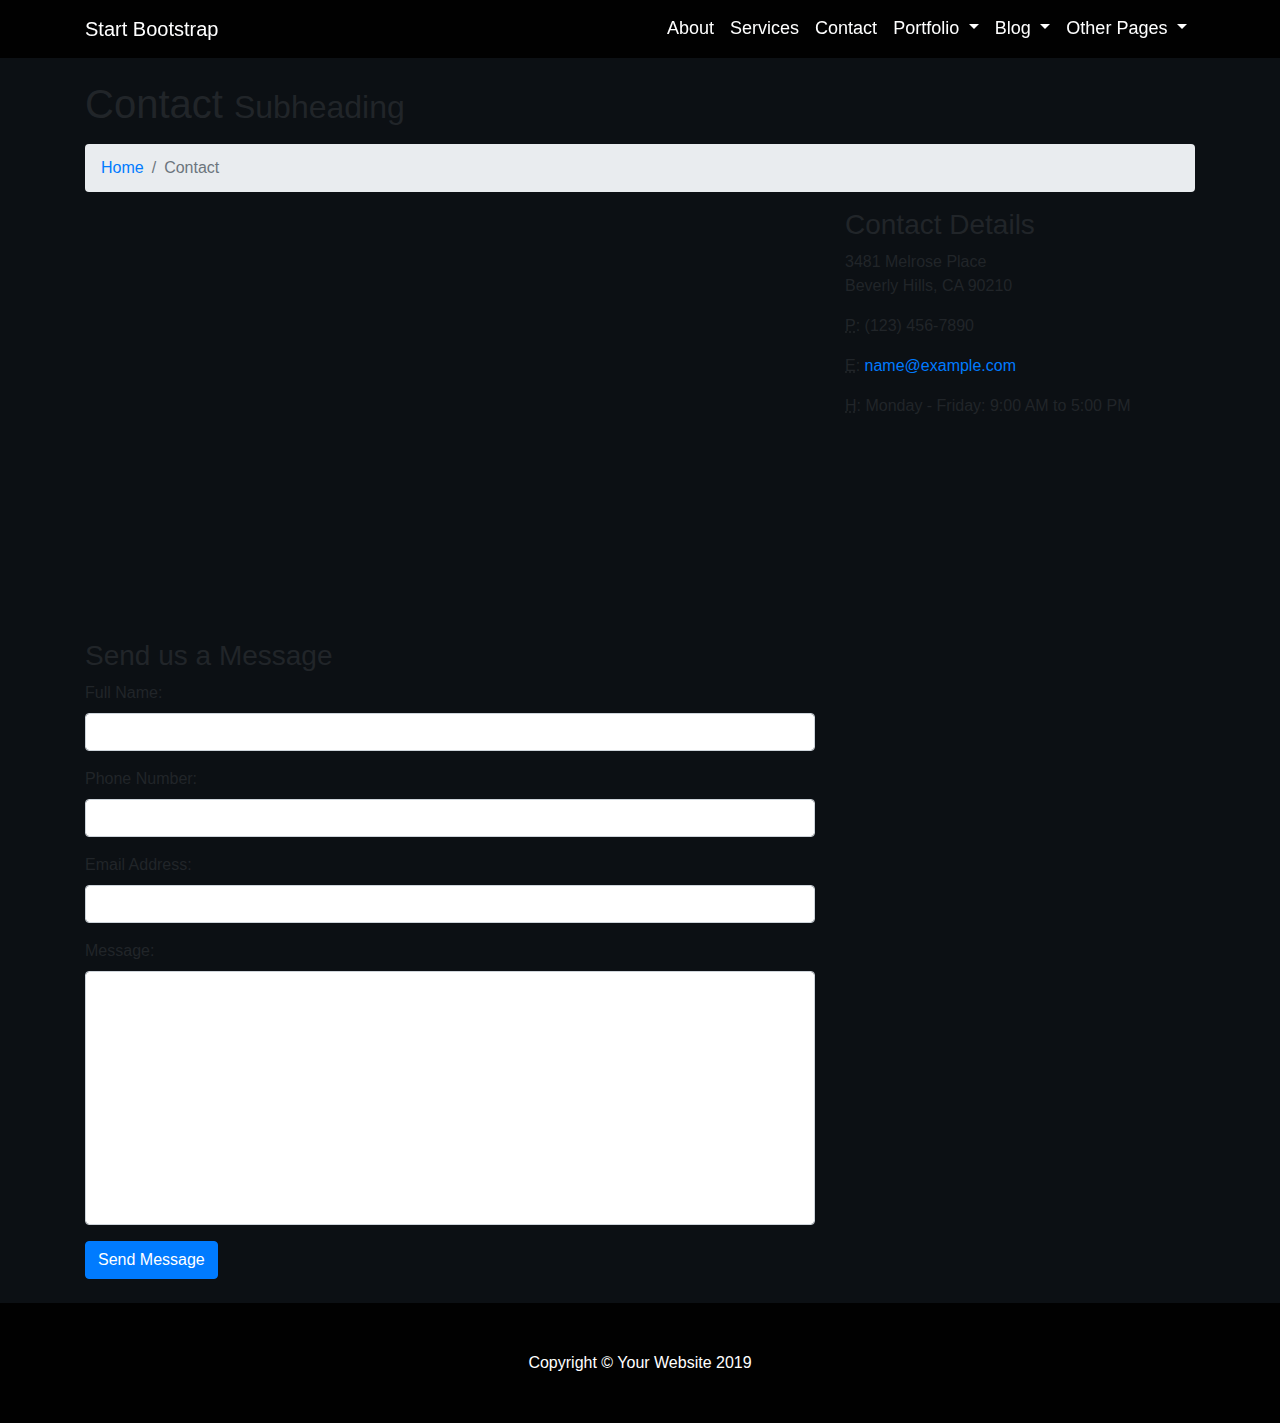
<file: contact.html>
<!DOCTYPE html>
<html lang="en">

<head>

  <meta charset="utf-8">
  <meta name="viewport" content="width=device-width, initial-scale=1, shrink-to-fit=no">
  <meta name="description" content="">
  <meta name="author" content="">

  <title>Modern Business - Start Bootstrap Template</title>

  <!-- Bootstrap core CSS -->
  <link href="vendor/bootstrap/css/bootstrap.min.css" rel="stylesheet">

  <!-- Custom styles for this template -->
  <link href="css/modern-business.css" rel="stylesheet">

</head>

<body>

  <!-- Navigation -->
  <nav class="navbar fixed-top navbar-expand-lg navbar-dark bg-dark fixed-top">
    <div class="container">
      <a class="navbar-brand" href="index.html">Start Bootstrap</a>
      <button class="navbar-toggler navbar-toggler-right" type="button" data-toggle="collapse" data-target="#navbarResponsive" aria-controls="navbarResponsive" aria-expanded="false" aria-label="Toggle navigation">
        <span class="navbar-toggler-icon"></span>
      </button>
      <div class="collapse navbar-collapse" id="navbarResponsive">
        <ul class="navbar-nav ml-auto">
          <li class="nav-item">
            <a class="nav-link" href="about.html">About</a>
          </li>
          <li class="nav-item">
            <a class="nav-link" href="services.html">Services</a>
          </li>
          <li class="nav-item active">
            <a class="nav-link" href="contact.html">Contact</a>
          </li>
          <li class="nav-item dropdown">
            <a class="nav-link dropdown-toggle" href="#" id="navbarDropdownPortfolio" data-toggle="dropdown" aria-haspopup="true" aria-expanded="false">
              Portfolio
            </a>
            <div class="dropdown-menu dropdown-menu-right" aria-labelledby="navbarDropdownPortfolio">
              <a class="dropdown-item" href="portfolio-1-col.html">1 Column Portfolio</a>
              <a class="dropdown-item" href="portfolio-2-col.html">2 Column Portfolio</a>
              <a class="dropdown-item" href="portfolio-3-col.html">3 Column Portfolio</a>
              <a class="dropdown-item" href="portfolio-4-col.html">4 Column Portfolio</a>
              <a class="dropdown-item" href="portfolio-item.html">Single Portfolio Item</a>
            </div>
          </li>
          <li class="nav-item dropdown">
            <a class="nav-link dropdown-toggle" href="#" id="navbarDropdownBlog" data-toggle="dropdown" aria-haspopup="true" aria-expanded="false">
              Blog
            </a>
            <div class="dropdown-menu dropdown-menu-right" aria-labelledby="navbarDropdownBlog">
              <a class="dropdown-item" href="blog-home-1.html">Blog Home 1</a>
              <a class="dropdown-item" href="blog-home-2.html">Blog Home 2</a>
              <a class="dropdown-item" href="blog-post.html">Blog Post</a>
            </div>
          </li>
          <li class="nav-item dropdown">
            <a class="nav-link dropdown-toggle" href="#" id="navbarDropdownBlog" data-toggle="dropdown" aria-haspopup="true" aria-expanded="false">
              Other Pages
            </a>
            <div class="dropdown-menu dropdown-menu-right" aria-labelledby="navbarDropdownBlog">
              <a class="dropdown-item" href="full-width.html">Full Width Page</a>
              <a class="dropdown-item" href="sidebar.html">Sidebar Page</a>
              <a class="dropdown-item" href="faq.html">FAQ</a>
              <a class="dropdown-item" href="404.html">404</a>
              <a class="dropdown-item" href="pricing.html">Pricing Table</a>
            </div>
          </li>
        </ul>
      </div>
    </div>
  </nav>

  <!-- Page Content -->
  <div class="container">

    <!-- Page Heading/Breadcrumbs -->
    <h1 class="mt-4 mb-3">Contact
      <small>Subheading</small>
    </h1>

    <ol class="breadcrumb">
      <li class="breadcrumb-item">
        <a href="index.html">Home</a>
      </li>
      <li class="breadcrumb-item active">Contact</li>
    </ol>

    <!-- Content Row -->
    <div class="row">
      <!-- Map Column -->
      <div class="col-lg-8 mb-4">
        <!-- Embedded Google Map -->
        <iframe width="100%" height="400px" frameborder="0" scrolling="no" marginheight="0" marginwidth="0" src="http://maps.google.com/maps?hl=en&amp;ie=UTF8&amp;ll=37.0625,-95.677068&amp;spn=56.506174,79.013672&amp;t=m&amp;z=4&amp;output=embed"></iframe>
      </div>
      <!-- Contact Details Column -->
      <div class="col-lg-4 mb-4">
        <h3>Contact Details</h3>
        <p>
          3481 Melrose Place
          <br>Beverly Hills, CA 90210
          <br>
        </p>
        <p>
          <abbr title="Phone">P</abbr>: (123) 456-7890
        </p>
        <p>
          <abbr title="Email">E</abbr>:
          <a href="mailto:name@example.com">name@example.com
          </a>
        </p>
        <p>
          <abbr title="Hours">H</abbr>: Monday - Friday: 9:00 AM to 5:00 PM
        </p>
      </div>
    </div>
    <!-- /.row -->

    <!-- Contact Form -->
    <!-- In order to set the email address and subject line for the contact form go to the bin/contact_me.php file. -->
    <div class="row">
      <div class="col-lg-8 mb-4">
        <h3>Send us a Message</h3>
        <form name="sentMessage" id="contactForm" novalidate>
          <div class="control-group form-group">
            <div class="controls">
              <label>Full Name:</label>
              <input type="text" class="form-control" id="name" required data-validation-required-message="Please enter your name.">
              <p class="help-block"></p>
            </div>
          </div>
          <div class="control-group form-group">
            <div class="controls">
              <label>Phone Number:</label>
              <input type="tel" class="form-control" id="phone" required data-validation-required-message="Please enter your phone number.">
            </div>
          </div>
          <div class="control-group form-group">
            <div class="controls">
              <label>Email Address:</label>
              <input type="email" class="form-control" id="email" required data-validation-required-message="Please enter your email address.">
            </div>
          </div>
          <div class="control-group form-group">
            <div class="controls">
              <label>Message:</label>
              <textarea rows="10" cols="100" class="form-control" id="message" required data-validation-required-message="Please enter your message" maxlength="999" style="resize:none"></textarea>
            </div>
          </div>
          <div id="success"></div>
          <!-- For success/fail messages -->
          <button type="submit" class="btn btn-primary" id="sendMessageButton">Send Message</button>
        </form>
      </div>

    </div>
    <!-- /.row -->

  </div>
  <!-- /.container -->

  <!-- Footer -->
  <footer class="py-5 bg-dark">
    <div class="container">
      <p class="m-0 text-center text-white">Copyright &copy; Your Website 2019</p>
    </div>
    <!-- /.container -->
  </footer>

  <!-- Bootstrap core JavaScript -->
  <script src="vendor/jquery/jquery.min.js"></script>
  <script src="vendor/bootstrap/js/bootstrap.bundle.min.js"></script>

  <!-- Contact form JavaScript -->
  <!-- Do not edit these files! In order to set the email address and subject line for the contact form go to the bin/contact_me.php file. -->
  <script src="js/jqBootstrapValidation.js"></script>
  <script src="js/contact_me.js"></script>

</body>

</html>
</file>
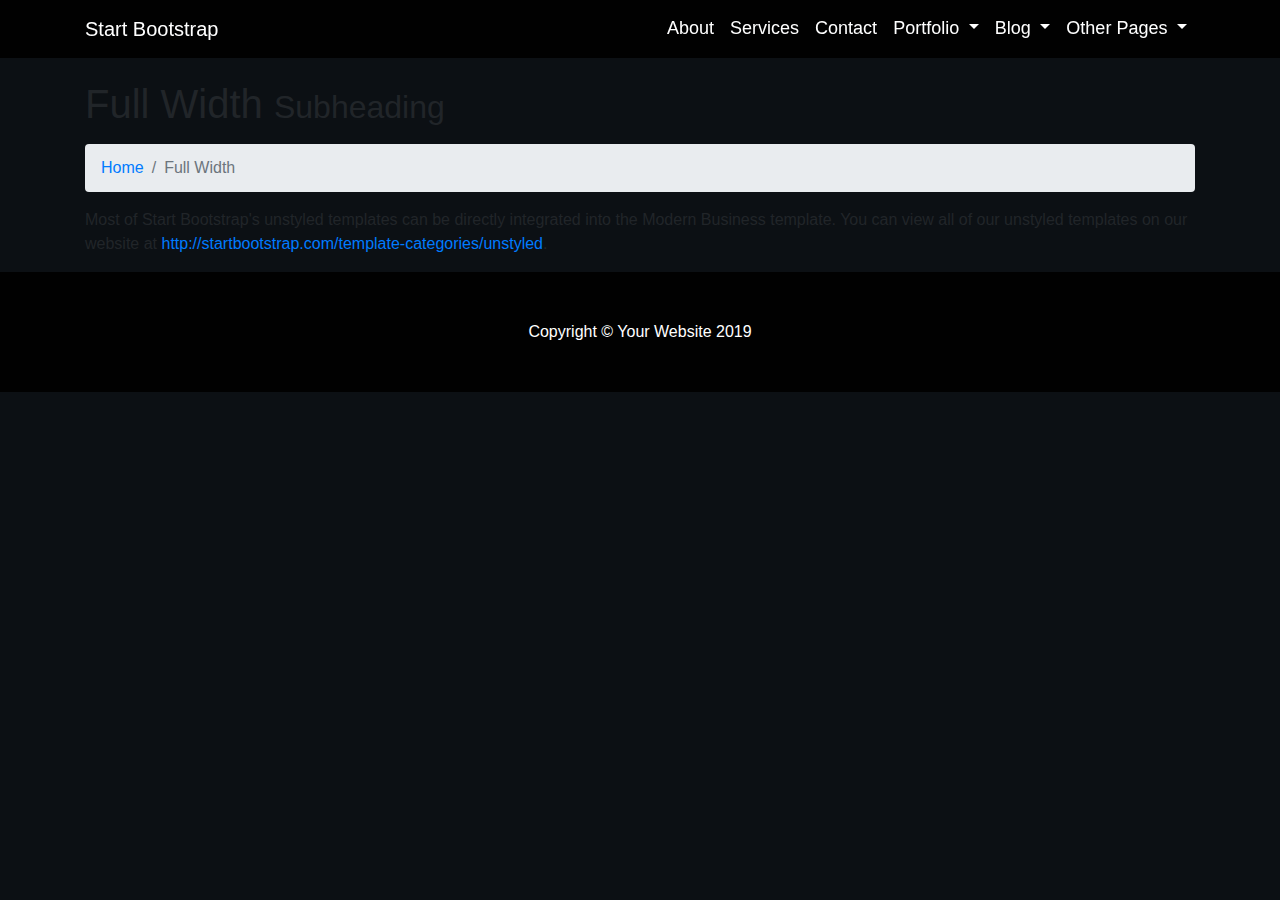
<file: full-width.html>
<!DOCTYPE html>
<html lang="en">

<head>

  <meta charset="utf-8">
  <meta name="viewport" content="width=device-width, initial-scale=1, shrink-to-fit=no">
  <meta name="description" content="">
  <meta name="author" content="">

  <title>Modern Business - Start Bootstrap Template</title>

  <!-- Bootstrap core CSS -->
  <link href="vendor/bootstrap/css/bootstrap.min.css" rel="stylesheet">

  <!-- Custom styles for this template -->
  <link href="css/modern-business.css" rel="stylesheet">

</head>

<body>

  <!-- Navigation -->
  <nav class="navbar fixed-top navbar-expand-lg navbar-dark bg-dark fixed-top">
    <div class="container">
      <a class="navbar-brand" href="index.html">Start Bootstrap</a>
      <button class="navbar-toggler navbar-toggler-right" type="button" data-toggle="collapse" data-target="#navbarResponsive" aria-controls="navbarResponsive" aria-expanded="false" aria-label="Toggle navigation">
        <span class="navbar-toggler-icon"></span>
      </button>
      <div class="collapse navbar-collapse" id="navbarResponsive">
        <ul class="navbar-nav ml-auto">
          <li class="nav-item">
            <a class="nav-link" href="about.html">About</a>
          </li>
          <li class="nav-item">
            <a class="nav-link" href="services.html">Services</a>
          </li>
          <li class="nav-item">
            <a class="nav-link" href="contact.html">Contact</a>
          </li>
          <li class="nav-item dropdown">
            <a class="nav-link dropdown-toggle" href="#" id="navbarDropdownPortfolio" data-toggle="dropdown" aria-haspopup="true" aria-expanded="false">
              Portfolio
            </a>
            <div class="dropdown-menu dropdown-menu-right" aria-labelledby="navbarDropdownPortfolio">
              <a class="dropdown-item" href="portfolio-1-col.html">1 Column Portfolio</a>
              <a class="dropdown-item" href="portfolio-2-col.html">2 Column Portfolio</a>
              <a class="dropdown-item" href="portfolio-3-col.html">3 Column Portfolio</a>
              <a class="dropdown-item" href="portfolio-4-col.html">4 Column Portfolio</a>
              <a class="dropdown-item" href="portfolio-item.html">Single Portfolio Item</a>
            </div>
          </li>
          <li class="nav-item dropdown">
            <a class="nav-link dropdown-toggle" href="#" id="navbarDropdownBlog" data-toggle="dropdown" aria-haspopup="true" aria-expanded="false">
              Blog
            </a>
            <div class="dropdown-menu dropdown-menu-right" aria-labelledby="navbarDropdownBlog">
              <a class="dropdown-item" href="blog-home-1.html">Blog Home 1</a>
              <a class="dropdown-item" href="blog-home-2.html">Blog Home 2</a>
              <a class="dropdown-item" href="blog-post.html">Blog Post</a>
            </div>
          </li>
          <li class="nav-item active dropdown">
            <a class="nav-link dropdown-toggle" href="#" id="navbarDropdownBlog" data-toggle="dropdown" aria-haspopup="true" aria-expanded="false">
              Other Pages
            </a>
            <div class="dropdown-menu dropdown-menu-right" aria-labelledby="navbarDropdownBlog">
              <a class="dropdown-item active" href="full-width.html">Full Width Page</a>
              <a class="dropdown-item" href="sidebar.html">Sidebar Page</a>
              <a class="dropdown-item" href="faq.html">FAQ</a>
              <a class="dropdown-item" href="404.html">404</a>
              <a class="dropdown-item" href="pricing.html">Pricing Table</a>
            </div>
          </li>
        </ul>
      </div>
    </div>
  </nav>

  <!-- Page Content -->
  <div class="container">

    <!-- Page Heading/Breadcrumbs -->
    <h1 class="mt-4 mb-3">Full Width
      <small>Subheading</small>
    </h1>

    <ol class="breadcrumb">
      <li class="breadcrumb-item">
        <a href="index.html">Home</a>
      </li>
      <li class="breadcrumb-item active">Full Width</li>
    </ol>

    <p>Most of Start Bootstrap's unstyled templates can be directly integrated into the Modern Business template. You can view all of our unstyled templates on our website at
      <a href="http://startbootstrap.com/template-categories/unstyled">http://startbootstrap.com/template-categories/unstyled</a>.</p>

  </div>
  <!-- /.container -->

  <!-- Footer -->
  <footer class="py-5 bg-dark">
    <div class="container">
      <p class="m-0 text-center text-white">Copyright &copy; Your Website 2019</p>
    </div>
    <!-- /.container -->
  </footer>

  <!-- Bootstrap core JavaScript -->
  <script src="vendor/jquery/jquery.min.js"></script>
  <script src="vendor/bootstrap/js/bootstrap.bundle.min.js"></script>

</body>

</html>
</file>
<file: css/modern-business.css>
/*!
 * Start Bootstrap - Modern Business (https://startbootstrap.com/template-overviews/modern-business)
 * Copyright 2013-2019 Start Bootstrap
 * Licensed under MIT (https://github.com/BlackrockDigital/startbootstrap-logomodern-business-nav/blob/master/LICENSE)
 */
body {
  padding-top: 56px;
  background-color: #0c1014;
}

.bg-dark{background-color: #000000e8 !important;}
.navbar-nav li a{
	font-size: 1.125rem; font-weight: normal; line-height: 1.2; color: #fff !important; font-family: 'Rubik', sans-serif;padding: 0.625rem;
}

.navbar-nav li a:hover{color: yellow !important;}


/*
.carousel{margin-top: -55px;}
.carousel-item img{}


.carousel-item {
  height: 100vh;
  min-height: 300px;
  background: no-repeat center center scroll;
  -webkit-background-size: cover;
  -moz-background-size: cover;
  -o-background-size: cover;
  background-size: cover;
}

*/



/*
.cont{
	position: absolute;
	left: 0;
	top: 0;
	width: 100%;
	height: 100%;
}
*/

.hero{
	margin-top: -55px;
	height: 100vh;
	width: 100%;
	background: url(../img/sl2.jpg);
	background-size: cover;
	background-repeat: no-repeat;
	 background-position: 100% 0%;
    background-size: contain;
      -webkit-background-size: cover;
  -moz-background-size: cover;
  -o-background-size: cover;
}


.hero-copy{
	position: relative;
	padding: 300px;
	text-align: center;

}

.hero-copy h1{
	color: #fff;
	font-size: 48px;
	margin-bottom: .5em;
}

.hero-copy p{
	color: #fff;
	margin: auto;
	margin-bottom: 3em;
	font-weight: 200;
	line-height: 1.4em;
}



.portfolio-item {
  margin-bottom: 30px;
}
</file>
